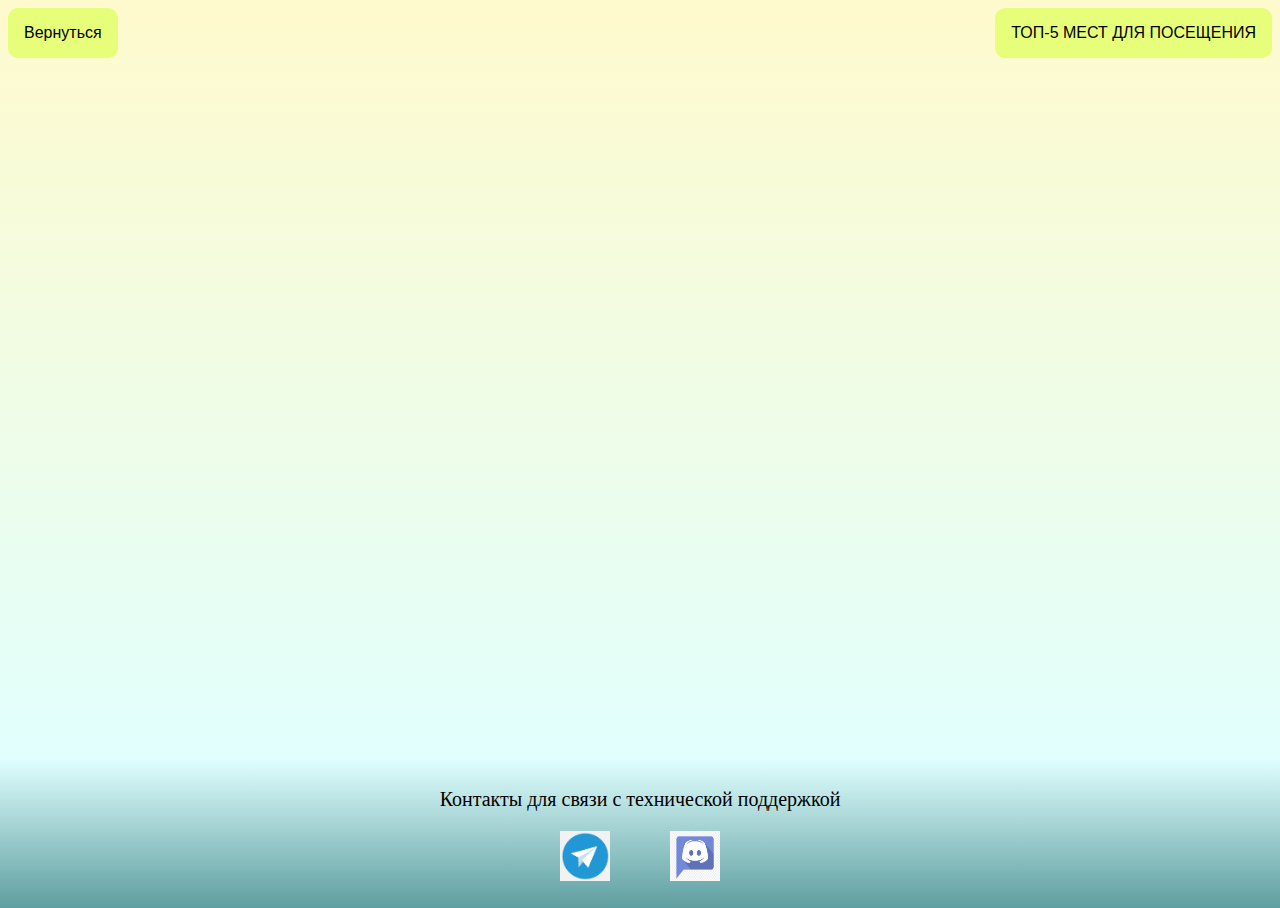
<file: htmls/font.html>
<!DOCTYPE html>
<html>

<head>
    <meta charset="UTF-8">
    <meta name="viewport" content="width=device-width, initial-scale=1.0">
	<link rel="stylesheet" type="text/css" href="../css/style.css">
    <title>Фонтан "Каменный цветок"</title>
</head>

<body>
    <header>
        <div class="buttons">
            <div class="main-buttons">
                <a href="../index.html"><button class="main-button">Вернуться</button></a>
            </div>
            <div class="dropdown">
                  <button class="dropbtn">ТОП-5 МЕСТ ДЛЯ ПОСЕЩЕНИЯ</button>
                  <div class="dropdown-content">
                    <a href="kos.html" class="l-1"><img src="../img/kos.jpg" width="200px" height="130px"><br> 1. Музей Космонавтики</a>
                    <a href="mos.html" class="l-1"><img src="../img/mos.jpg" width="200px" height="130px"><br>2. Москвариум</a>
                    <a href="font.html" class="l-1"><img src="../img/font.jpeg" width="200px" height="130px"><br>3. Фонтан "Каменный цветок"</a>
                    <a href="kat.html" class="l-1"><img src="../img/kat.jpg" width="200px" height="130px"><br>4. Каток ВДНХ</a>
                    <a href="rab.html" class="l-1"><img src="../img/rab.jpg" width="200px" height="130px"><br>5. Скульптура "Рабочий и колхозница"</a>
    
                </div>
            </div>
        </div>
    </header>

    <div id="map" class="k-1"></div>

    <footer class="footer">
		<div class="contacts">
			<p>Контакты для связи с технической поддержкой</p>
		</div>
		<div class="icons">
			<a class="tg" onClick="window.open('https://web.telegram.org/z/#5193259372');">
				<img src="../img/tg.png" width="50px" height="50px">
			</a>
			<a class="ds" onClick="window.open('https://discord.gg/EvBkr5Hb');">
				<img src="../img/ds.png" width="50px" height="50px">
		</div>
	</footer>


    <script src="https://api-maps.yandex.ru/2.1/?lang=ru_RU&amp;apikey=20f698cf-8f71-441d-a0a4-93bbb0e9eb7b"
		type="text/javascript"></script>

    <script src="../scripts/font.js"></script>
    
</body>

</html>
</file>
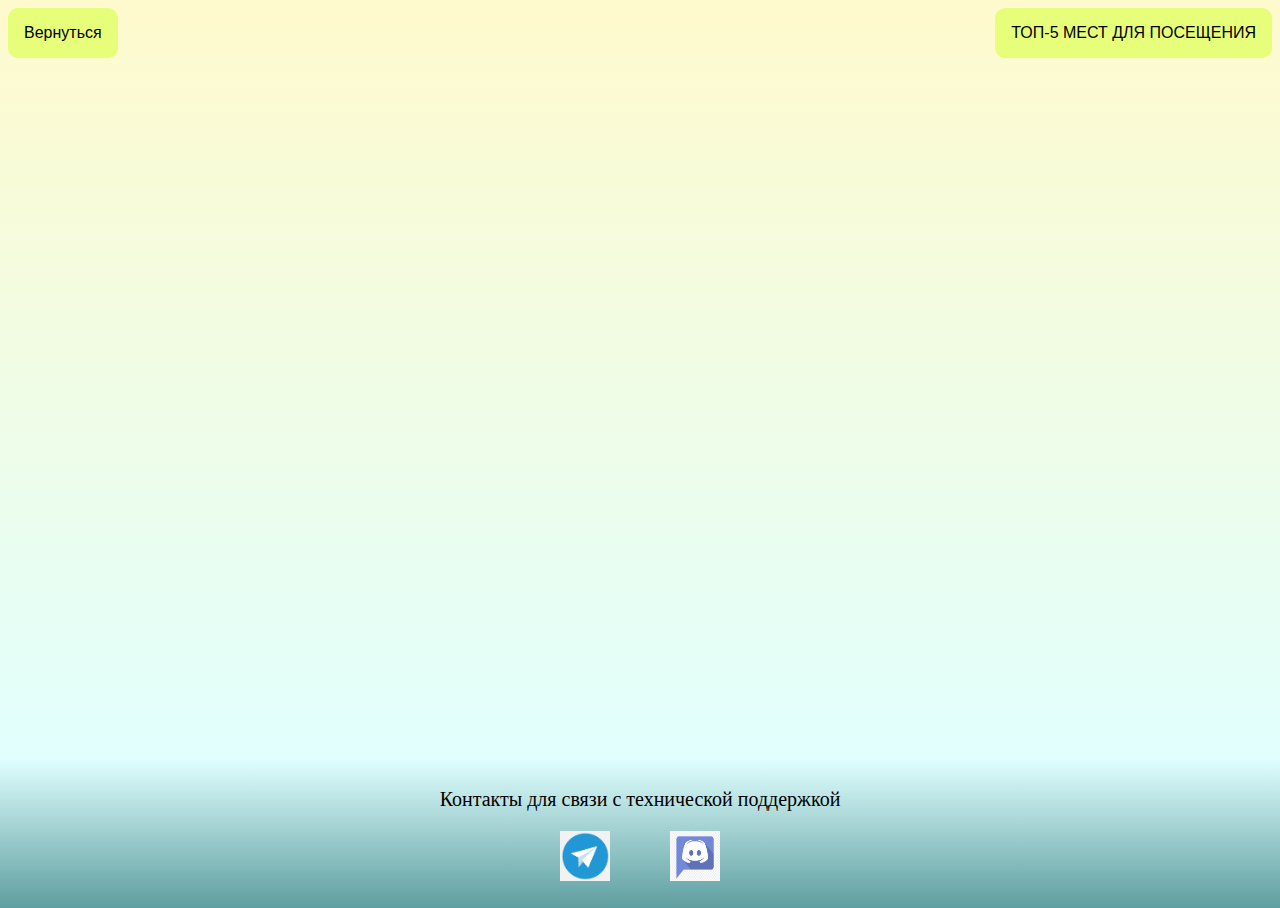
<file: htmls/kat.html>
<!DOCTYPE html>
<html>

<head>
    <meta charset="UTF-8">
    <meta name="viewport" content="width=device-width, initial-scale=1.0">
	<link rel="stylesheet" type="text/css" href="../css/style.css">
    <title>Каток ВДНХ</title>
</head>

<body>
    <header>
        <div class="buttons">
            <div class="main-buttons">
                <a href="../index.html"><button class="main-button">Вернуться</button></a>
            </div>
            <div class="dropdown">
                  <button class="dropbtn">ТОП-5 МЕСТ ДЛЯ ПОСЕЩЕНИЯ</button>
                  <div class="dropdown-content">
                    <a href="kos.html" class="l-1"><img src="../img/kos.jpg" width="200px" height="130px"><br> 1. Музей Космонавтики</a>
                    <a href="mos.html" class="l-1"><img src="../img/mos.jpg" width="200px" height="130px"><br>2. Москвариум</a>
                    <a href="font.html" class="l-1"><img src="../img/font.jpeg" width="200px" height="130px"><br>3. Фонтан "Каменный цветок"</a>
                    <a href="kat.html" class="l-1"><img src="../img/kat.jpg" width="200px" height="130px"><br>4. Каток ВДНХ</a>
                    <a href="rab.html" class="l-1"><img src="../img/rab.jpg" width="200px" height="130px"><br>5. Скульптура "Рабочий и колхозница"</a>
    
                </div>
            </div>
        </div>
    </header>

    <div id="map" class="k-1"></div>

    <footer class="footer">
		<div class="contacts">
			<p>Контакты для связи с технической поддержкой</p>
		</div>
		<div class="icons">
			<a class="tg" onClick="window.open('https://web.telegram.org/z/#5193259372');">
				<img src="../img/tg.png" width="50px" height="50px">
			</a>
			<a class="ds" onClick="window.open('https://discord.gg/EvBkr5Hb');">
				<img src="../img/ds.png" width="50px" height="50px">
		</div>
	</footer>


    <script src="https://api-maps.yandex.ru/2.1/?lang=ru_RU&amp;apikey=20f698cf-8f71-441d-a0a4-93bbb0e9eb7b"
		type="text/javascript"></script>

    <script src="../scripts/kat.js"></script>
    
</body>

</html>
</file>
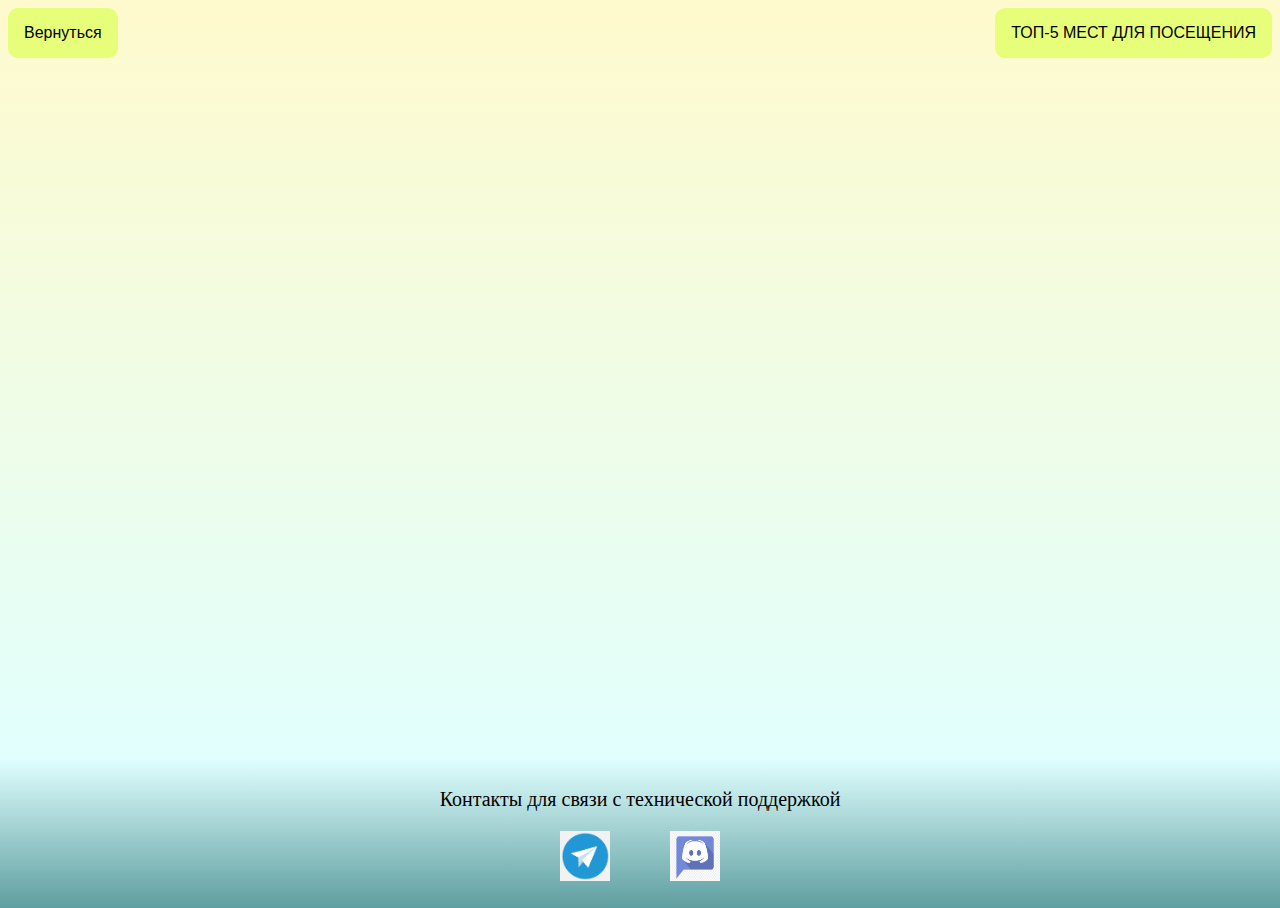
<file: htmls/kos.html>
<!DOCTYPE html>
<html>

<head>
    <meta charset="UTF-8">
    <meta name="viewport" content="width=device-width, initial-scale=1.0">
	<link rel="stylesheet" type="text/css" href="../css/style.css">
    <title>Музей космонавтики</title>
</head>

<body>
    <header>
        <div class="buttons">
            <div class="main-buttons">
                <a href="../index.html"><button class="main-button">Вернуться</button></a>
            </div>
            <div class="dropdown">
                  <button class="dropbtn">ТОП-5 МЕСТ ДЛЯ ПОСЕЩЕНИЯ</button>
                  <div class="dropdown-content">
                    <a href="kos.html" class="l-1"><img src="../img/kos.jpg" width="200px" height="130px"><br> 1. Музей Космонавтики</a>
                    <a href="mos.html" class="l-1"><img src="../img/mos.jpg" width="200px" height="130px"><br>2. Москвариум</a>
                    <a href="font.html" class="l-1"><img src="../img/font.jpeg" width="200px" height="130px"><br>3. Фонтан "Каменный цветок"</a>
                    <a href="kat.html" class="l-1"><img src="../img/kat.jpg" width="200px" height="130px"><br>4. Каток ВДНХ</a>
                    <a href="rab.html" class="l-1"><img src="../img/rab.jpg" width="200px" height="130px"><br>5. Скульптура "Рабочий и колхозница"</a>
    
                </div>
            </div>
        </div>
    </header>

    <div id="map" class="k-1"></div>

    <footer class="footer">
		<div class="contacts">
			<p>Контакты для связи с технической поддержкой</p>
		</div>
		<div class="icons">
			<a class="tg" onClick="window.open('https://web.telegram.org/z/#5193259372');">
				<img src="../img/tg.png" width="50px" height="50px">
			</a>
			<a class="ds" onClick="window.open('https://discord.gg/EvBkr5Hb');">
				<img src="../img/ds.png" width="50px" height="50px">
		</div>
	</footer>


    <script src="https://api-maps.yandex.ru/2.1/?lang=ru_RU&amp;apikey=20f698cf-8f71-441d-a0a4-93bbb0e9eb7b"
		type="text/javascript"></script>

    <script src="../scripts/kos.js"></script>
    
</body>

</html>
</file>
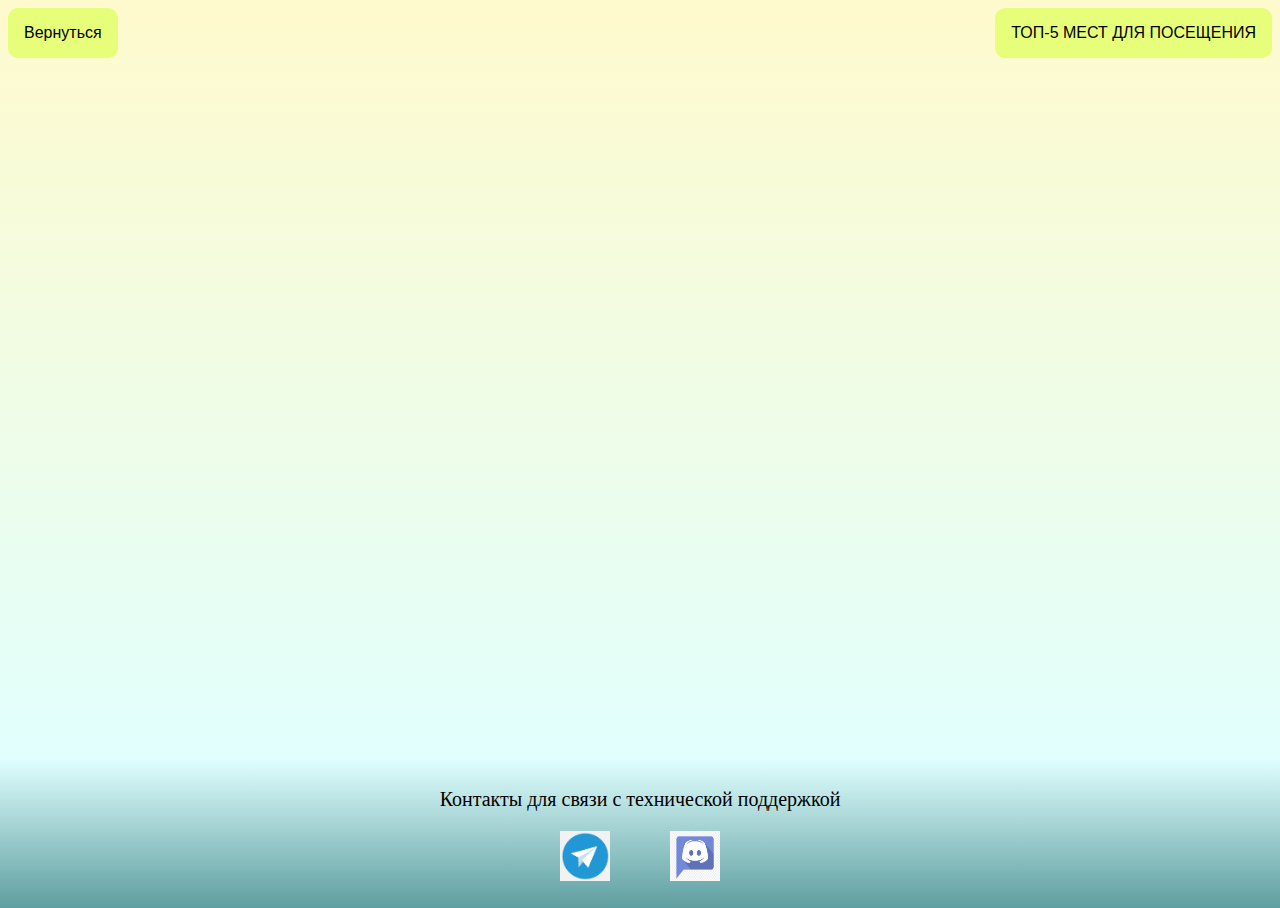
<file: htmls/mos.html>
<!DOCTYPE html>
<html>

<head>
    <meta charset="UTF-8">
    <meta name="viewport" content="width=device-width, initial-scale=1.0">
	<link rel="stylesheet" type="text/css" href="../css/style.css">
    <title>Москвариум</title>
</head>

<body>
    <header>
        <div class="buttons">
            <div class="main-buttons">
                <a href="../index.html"><button class="main-button">Вернуться</button></a>
            </div>
            <div class="dropdown">
                  <button class="dropbtn">ТОП-5 МЕСТ ДЛЯ ПОСЕЩЕНИЯ</button>
                  <div class="dropdown-content">
                    <a href="kos.html" class="l-1"><img src="../img/kos.jpg" width="200px" height="130px"><br> 1. Музей Космонавтики</a>
                    <a href="mos.html" class="l-1"><img src="../img/mos.jpg" width="200px" height="130px"><br>2. Москвариум</a>
                    <a href="font.html" class="l-1"><img src="../img/font.jpeg" width="200px" height="130px"><br>3. Фонтан "Каменный цветок"</a>
                    <a href="kat.html" class="l-1"><img src="../img/kat.jpg" width="200px" height="130px"><br>4. Каток ВДНХ</a>
                    <a href="rab.html" class="l-1"><img src="../img/rab.jpg" width="200px" height="130px"><br>5. Скульптура "Рабочий и колхозница"</a>
    
                </div>
            </div>
        </div>
    </header>

    <div id="map" class="k-1"></div>

    <footer class="footer">
		<div class="contacts">
			<p>Контакты для связи с технической поддержкой</p>
		</div>
		<div class="icons">
			<a class="tg" onClick="window.open('https://web.telegram.org/z/#5193259372');">
				<img src="../img/tg.png" width="50px" height="50px">
			</a>
			<a class="ds" onClick="window.open('https://discord.gg/EvBkr5Hb');">
				<img src="../img/ds.png" width="50px" height="50px">
		</div>
	</footer>


    <script src="https://api-maps.yandex.ru/2.1/?lang=ru_RU&amp;apikey=20f698cf-8f71-441d-a0a4-93bbb0e9eb7b"
		type="text/javascript"></script>

    <script src="../scripts/mos.js"></script>
    
</body>

</html>
</file>
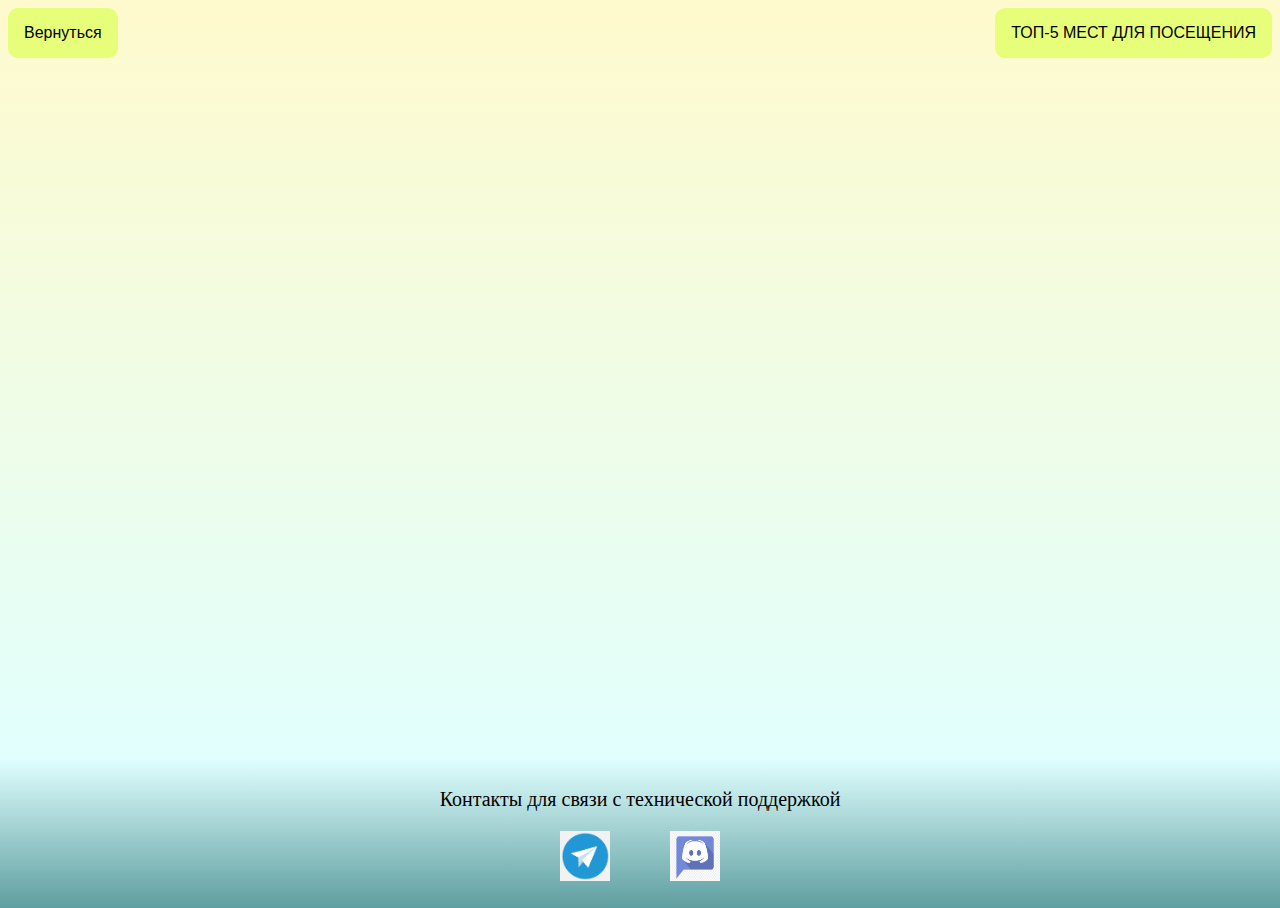
<file: htmls/rab.html>
<!DOCTYPE html>
<html>

<head>
    <meta charset="UTF-8">
    <meta name="viewport" content="width=device-width, initial-scale=1.0">
	<link rel="stylesheet" type="text/css" href="../css/style.css">
    <title>Скульптура "Рабочий и колхозница"</title>
</head>

<body>
    <header>
        <div class="buttons">
            <div class="main-buttons">
                <a href="../index.html"><button class="main-button">Вернуться</button></a>
            </div>
            <div class="dropdown">
                  <button class="dropbtn">ТОП-5 МЕСТ ДЛЯ ПОСЕЩЕНИЯ</button>
                  <div class="dropdown-content">
                    <a href="kos.html" class="l-1"><img src="../img/kos.jpg" width="200px" height="130px"><br> 1. Музей Космонавтики</a>
                    <a href="mos.html" class="l-1"><img src="../img/mos.jpg" width="200px" height="130px"><br>2. Москвариум</a>
                    <a href="font.html" class="l-1"><img src="../img/font.jpeg" width="200px" height="130px"><br>3. Фонтан "Каменный цветок"</a>
                    <a href="kat.html" class="l-1"><img src="../img/kat.jpg" width="200px" height="130px"><br>4. Каток ВДНХ</a>
                    <a href="rab.html" class="l-1"><img src="../img/rab.jpg" width="200px" height="130px"><br>5. Скульптура "Рабочий и колхозница"</a>
    
                </div>
            </div>
        </div>
    </header>

    <div id="map" class="k-1"></div>

    <footer class="footer">
		<div class="contacts">
			<p>Контакты для связи с технической поддержкой</p>
		</div>
		<div class="icons">
			<a class="tg" onClick="window.open('https://web.telegram.org/z/#5193259372');">
				<img src="../img/tg.png" width="50px" height="50px">
			</a>
			<a class="ds" onClick="window.open('https://discord.gg/EvBkr5Hb');">
				<img src="../img/ds.png" width="50px" height="50px">
		</div>
	</footer>


    <script src="https://api-maps.yandex.ru/2.1/?lang=ru_RU&amp;apikey=20f698cf-8f71-441d-a0a4-93bbb0e9eb7b"
		type="text/javascript"></script>

    <script src="../scripts/rab.js"></script>
    
</body>

</html>
</file>
<file: css/style.css>
html {
    max-width: 100%;
    height: auto;
    background: linear-gradient(#FFFACD, #E0FFFF);
}

body {
    color: #000
}

header {
    color: white;
    position: relative;
    color: white;
    display: block;
    height: 100px;
    left: 0;
    width: 100%;
}

main {
    margin-top: 100px;
}

.l-1 {
    margin-bottom: 20px;
    border-radius: 20px;
    margin-top: 20px;
    background-color: #EEE8AA;
    font-family: cursive;
}

.buttons {
    display: flex;
    justify-content: space-between;
}

.main-button {
    padding: 16px;
    font-size: 16px;
    background-color: #E7FE7B;
    border-radius: 10px;
    border-style: none;
    display: inline-block;

}

.main-button:hover {
    background: linear-gradient(207deg, #40E0D0, #00BFFF, #E7FE7B);
}


.dropbtn {
    background-color: #E7FE7B;
    padding: 16px;
    font-size: 16px;
    border: none;
    border-radius: 10px;
}

.dropdown {
    position: relative;
    display: inline-block;
}

.dropdown-content {
    display: none;
    position: absolute;
    background: linear-gradient(207deg, #40E0D0, #00BFFF, #E7FE7B);
    min-width: 160px;
    box-shadow: 0px 8px 16px 0px rgba(0, 0, 0, 0.2);
    z-index: 1;
    border-radius: 10px;
}

.dropdown-content a {
    color: black;
    padding: 12px 40px;
    text-decoration: none;
    display: block;
}

.dropdown-content a:hover {
    background-color: #B0E0E6
}

.dropdown:hover .dropdown-content {
    display: block;
}

.dropdown:hover .dropbtn {
    background: linear-gradient(127deg, #40E0D0, #00BFFF, #E7FE7B);
}

.k-1 {
    margin-left: 24%;
    vertical-align: middle;
    max-width: 100%;
    height: 700px;
    width: 50vw;
    height: 50vh;
    margin-bottom: 200px;
    overflow: hidden;
}

.inf {
    margin-top: 50px;
    margin-bottom: 50px;
    display: flex;
    justify-content: center;
}

.inf-3 {
    display: flex;
    justify-content: center;
    font-size: 20px;
    width: 700px;
    margin-left: 27%;
    text-align: justify;
}

.inf-4 {
    display: flex;
    justify-content: center;
    margin-top: 50px;
    font-size: 24px;
    width: 700px;
    margin-left: 27%;
    text-align: justify;
    margin-bottom: -40px;
}

.footer {
    background: linear-gradient(#E0FFFF, #5F9EA0);
    color: black;
    display: block;
    height: 150px;
    left: 0;
    position: absolute;
    width: 100%;
}

.contacts {
    display: flex;
    justify-content: center;
    margin-top: 10px;
    font-size: 20px;
}

.icons {
    display: flex;
    justify-content: center;
}

.ds {
    margin-left: 30px;
}

.tg {
    margin-right: 30px;
}

.table {
    width: 300px;
    height: 300px;
    background-color: grey;
    position: absolute;
    top: 50%;
}




@media (max-width:576px) {
    html {
        max-width: 100%;
        height: auto;
        background: linear-gradient(#FFA07A, #E0FFFF);
    }

    body {
        color: #000
    }

    header {
        color: white;
        position: relative;
        color: white;
        display: block;
        height: 0.5em;
        left: 0;
        width: 100%;
    }

    main {
        margin-top: 10px;
    }

    .k-1 {
        margin-left: auto;
        margin-right: auto;
        vertical-align: middle;
        max-width: 90%;
        height: auto;
        width: 100%;
        height: auto;
        margin-bottom: 1em;
    }

    .inf {
        margin-top: 50px;
        margin-bottom: 50px;
        display: flex;
        justify-content: center;
    }

    .inf-3 {
        display: flex;
        justify-content: center;
        font-size: 1.5em;
        width: 90%;
        margin-left: auto;
        margin-right: auto;
        text-align: justify;
    }

    .footer {
        background: linear-gradient(#E0FFFF, #5F9EA0);
        color: black;
        display: block;
        height: 150px;
        left: 0;
        position: absolute;
        width: 100%;
    }

    .contacts {
        display: flex;
        justify-content: center;
    }

    .icons {
        display: flex;
        justify-content: center;
    }

    .ds {
        margin-left: 1em;
    }

    .tg {
        margin-right: 1em;
    }

    .table {
        position: relative;
        width: 15em;
        height: 15em;
        background-color: grey;
        margin-left: auto;
        margin-right: auto;
    }

    iframe {
        width: 100%;
    }
}

@media (max-width:998px) {
    html {
        max-width: 100%;
        height: auto;
        background: linear-gradient(#FFA07A, #E0FFFF);
    }

    body {
        color: #000
    }

    header {
        color: white;
        position: relative;
        color: white;
        display: block;
        height: 0.5em;
        left: 0;
        width: 100%;
    }

    main {
        margin-top: 10px;
    }

    .k-1 {
        margin-left: auto;
        margin-right: auto;
        vertical-align: middle;
        max-width: 90%;
        height: auto;
        width: 100%;
        height: auto;
        margin-bottom: 1em;

    }

    .inf {
        margin-top: 50px;
        margin-bottom: 50px;
        display: flex;
        justify-content: center;
    }

    .inf-3 {
        display: flex;
        justify-content: center;
        font-size: 1.5em;
        width: 90%;
        margin-left: auto;
        margin-right: auto;
        text-align: justify;
    }

    .footer {
        background: linear-gradient(#E0FFFF, #5F9EA0);
        color: black;
        display: block;
        height: 150px;
        left: 0;
        position: absolute;
        width: 100%;
    }

    .contacts {
        display: flex;
        justify-content: center;
    }

    .icons {
        display: flex;
        justify-content: center;
    }

    .ds {
        margin-left: 1em;
    }

    .tg {
        margin-right: 1em;
    }

    .table {
        position: relative;
        width: 15em;
        height: 15em;
        background-color: grey;
        margin-left: auto;
        margin-right: auto;
    }

    iframe {
        width: 100%;
    }
}

    [class*="copyrights-pane"] {
        display: none !important;
    }
</file>
